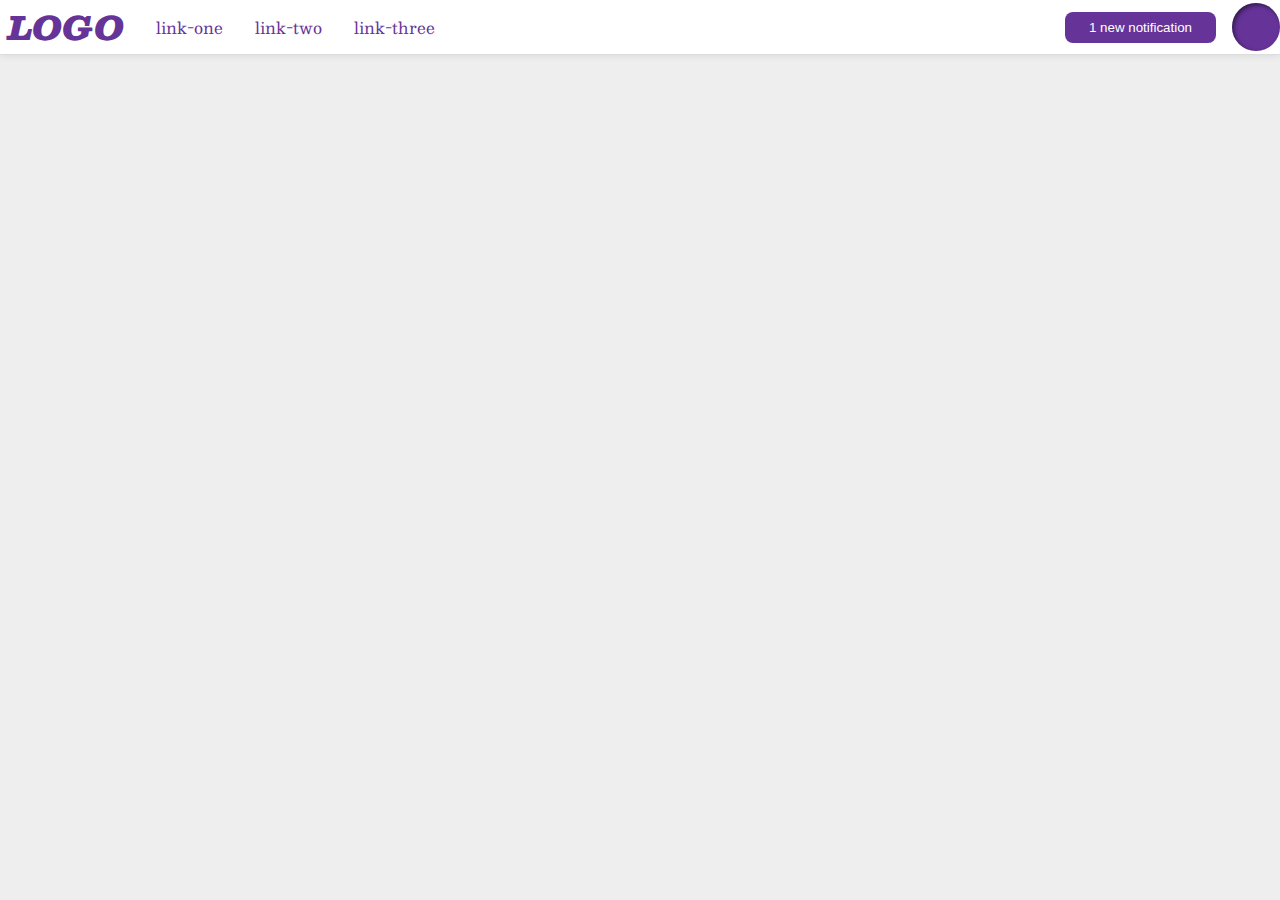
<file: flex/03-flex-header-2/index.html>
<!DOCTYPE html>
<html lang="en">
  <head>
    <meta charset="UTF-8">
    <meta http-equiv="X-UA-Compatible" content="IE=edge">
    <meta name="viewport" content="width=device-width, initial-scale=1.0">
    <title>Flex Header 2</title>
    <link rel="stylesheet" href="style.css">
  </head>
  <body>
    <div class="header">
      <div class="left">
        <div class="logo">
          LOGO
        </div>
        <ul class="links">
          <li><a href="google.com">link-one</a></li>
          <li><a href="google.com">link-two</a></li>
          <li><a href="google.com">link-three</a></li>
        </ul>
      </div>
      <div class="right">
        <button class="notifications">
          1 new notification
        </button>
        <div class="profile-image"></div>
      </div>
    </div>
  </body>
</html>
</file>
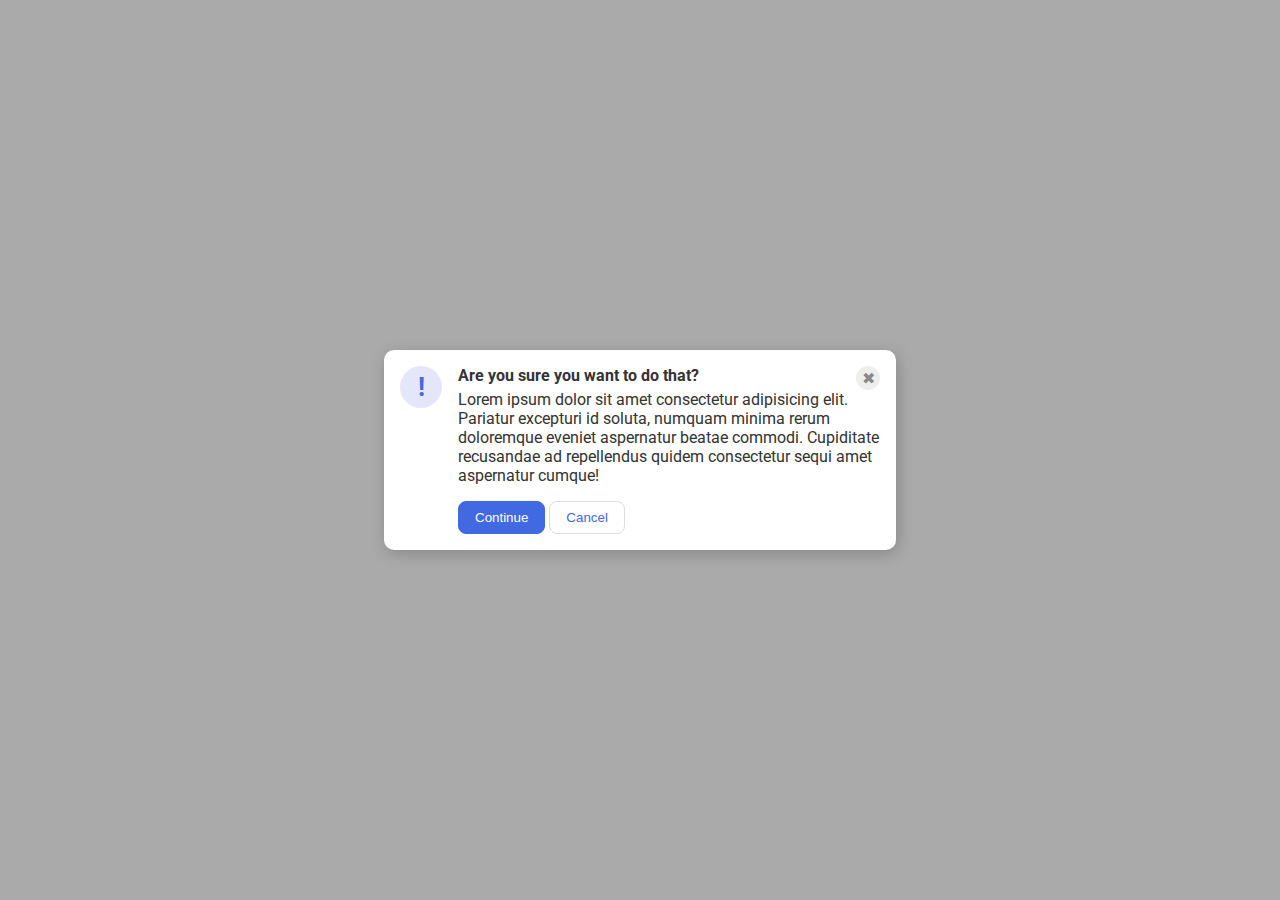
<file: flex/05-flex-modal/index.html>
<!DOCTYPE html>
<html lang="en">
  <head>
    <meta charset="UTF-8">
    <meta http-equiv="X-UA-Compatible" content="IE=edge">
    <meta name="viewport" content="width=device-width, initial-scale=1.0">
    <link rel="stylesheet" href="style.css">
    <title>Modal</title>
  </head>
  <body>
    <div class="modal">
      <div class="icon">!</div>
      <div class="container">
        <div class="header">Are you sure you want to do that?
          <button class="close-button">✖</button>
        </div>
        <div class="text">Lorem ipsum dolor sit amet consectetur adipisicing elit. Pariatur excepturi id soluta, numquam minima rerum doloremque eveniet aspernatur beatae commodi. Cupiditate recusandae ad repellendus quidem consectetur sequi amet aspernatur cumque!</div>
        <button class="continue">Continue</button>
        <button class="cancel">Cancel</button>
      </div>
    </div>
  </body>
</html>
</file>
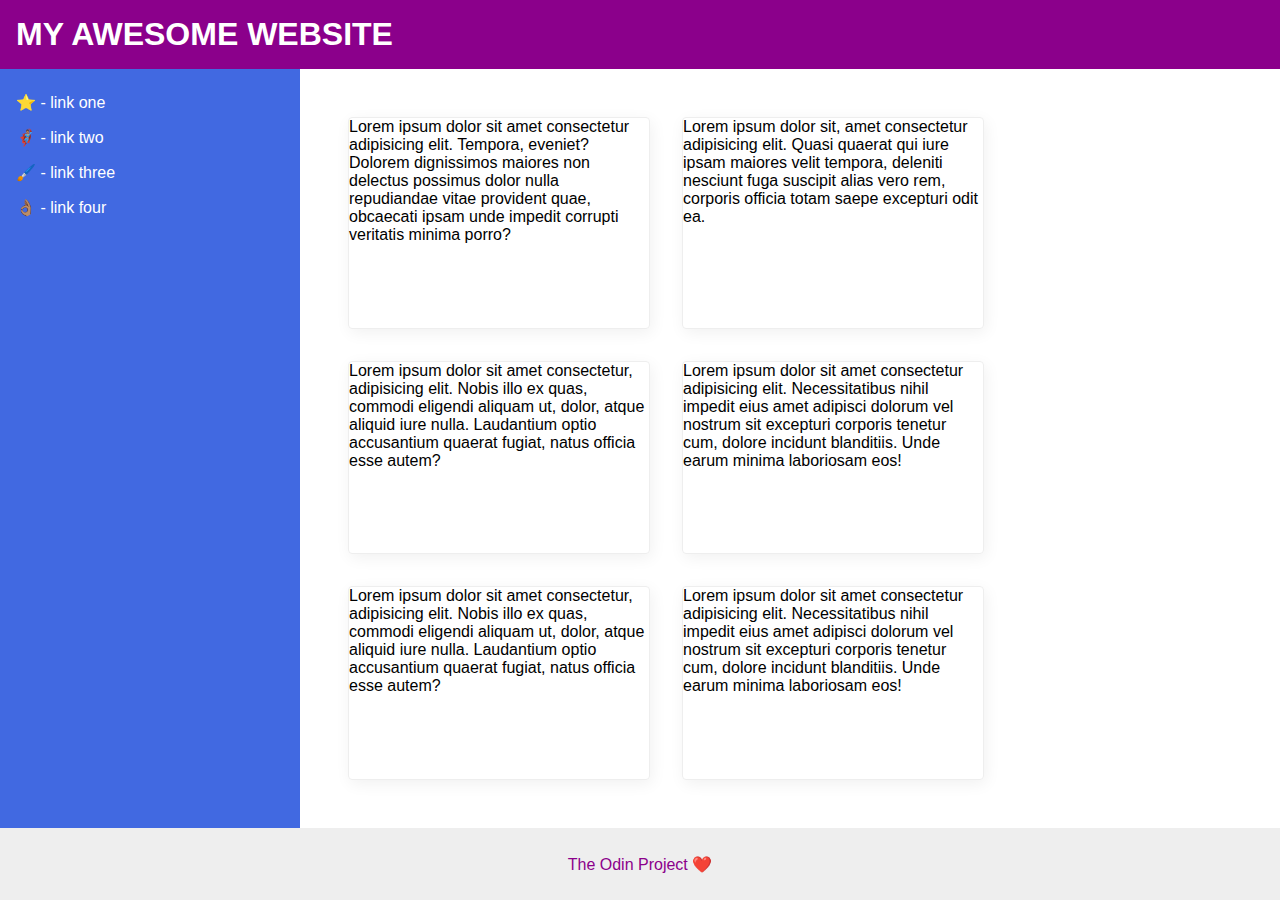
<file: flex/07-flex-layout-2/index.html>
<!DOCTYPE html>
<html lang="en">
  <head>
    <meta charset="UTF-8">
    <meta http-equiv="X-UA-Compatible" content="IE=edge">
    <meta name="viewport" content="width=device-width, initial-scale=1.0">
    <title>The Holy Grail</title>
    <link rel="stylesheet" href="style.css">
  </head>
  <body>
    <div class="header">
      MY AWESOME WEBSITE
    </div>
    
    <div class="content">
      <div class="sidebar">
        <ul>
          <li><a href="#">⭐ - link one</a></li>
          <li><a href="#">🦸🏽‍♂️ - link two</a></li>
          <li><a href="#">🖌️ - link three</a></li>
          <li><a href="#">👌🏽 - link four</a></li>
        </ul>
      </div>
      <div class="cardGrid">
        <div class="card">Lorem ipsum dolor sit amet consectetur adipisicing elit. Tempora, eveniet? Dolorem dignissimos maiores non delectus possimus dolor nulla repudiandae vitae provident quae, obcaecati ipsam unde impedit corrupti veritatis minima porro?</div>
        <div class="card">Lorem ipsum dolor sit, amet consectetur adipisicing elit. Quasi quaerat qui iure ipsam maiores velit tempora, deleniti nesciunt fuga suscipit alias vero rem, corporis officia totam saepe excepturi odit ea.</div>
        <div class="card">Lorem ipsum dolor sit amet consectetur, adipisicing elit. Nobis illo ex quas, commodi eligendi aliquam ut, dolor, atque aliquid iure nulla. Laudantium optio accusantium quaerat fugiat, natus officia esse autem?</div>
        <div class="card">Lorem ipsum dolor sit amet consectetur adipisicing elit. Necessitatibus nihil impedit eius amet adipisci dolorum vel nostrum sit excepturi corporis tenetur cum, dolore incidunt blanditiis. Unde earum minima laboriosam eos!</div>
        <div class="card">Lorem ipsum dolor sit amet consectetur, adipisicing elit. Nobis illo ex quas, commodi eligendi aliquam ut, dolor, atque aliquid iure nulla. Laudantium optio accusantium quaerat fugiat, natus officia esse autem?</div>
        <div class="card">Lorem ipsum dolor sit amet consectetur adipisicing elit. Necessitatibus nihil impedit eius amet adipisci dolorum vel nostrum sit excepturi corporis tenetur cum, dolore incidunt blanditiis. Unde earum minima laboriosam eos!</div>
      </div>
    </div>
    
    <div class="footer">
      The Odin Project ❤️
    </div>
  </body>
</html>
</file>
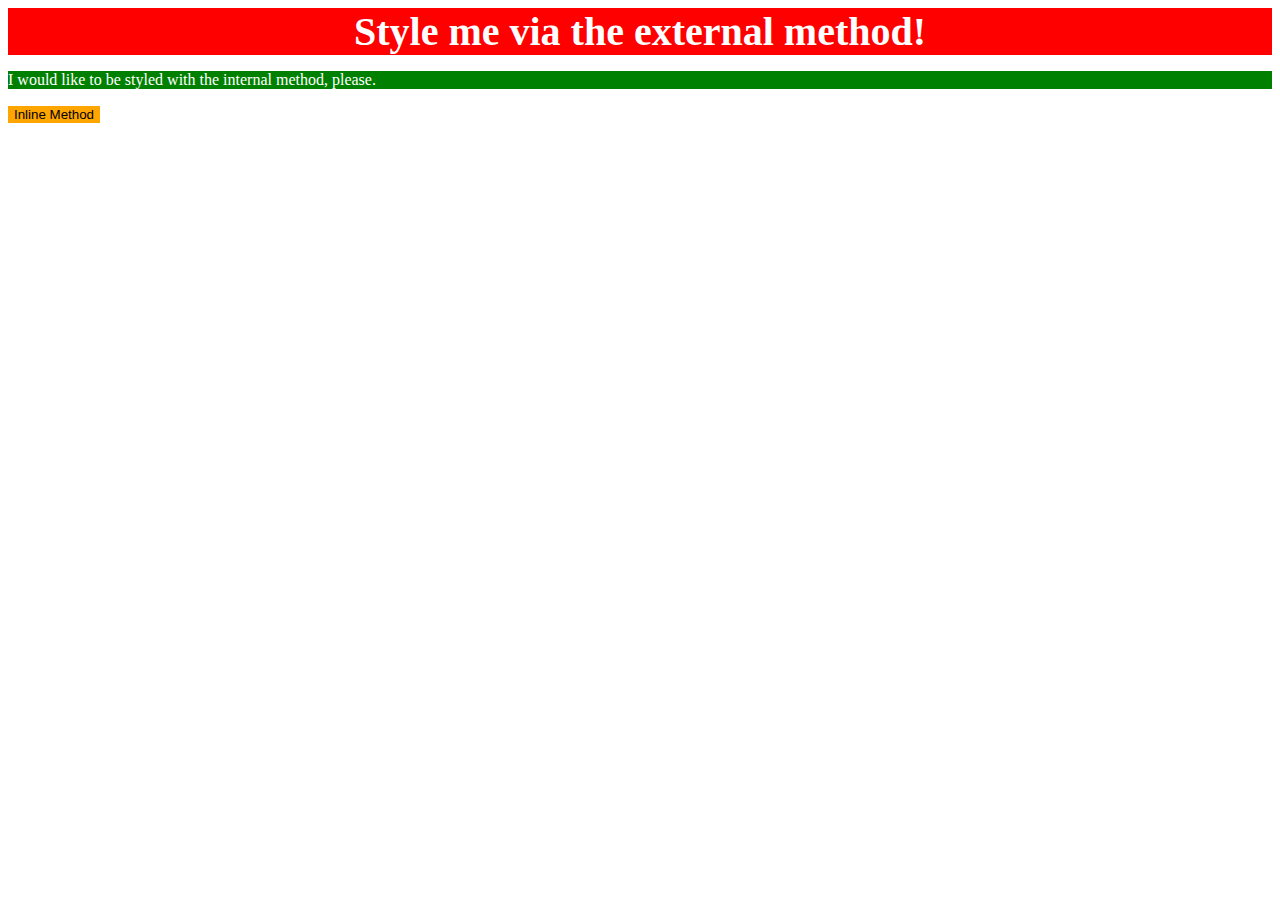
<file: foundations/01-css-methods/index.html>
<!DOCTYPE html>
<html lang="en">
  <head>
    <style>
      p {
        background-color: green;
        color: white;
      }
    </style>
    <meta charset="UTF-8">
    <meta http-equiv="X-UA-Compatible" content="IE=edge">
    <meta name="viewport" content="width=device-width, initial-scale=1.0">
    <link rel="stylesheet" href="./style.css">
    <title>Methods for Adding CSS</title>
  </head>
  <body>
    <div>Style me via the external method!</div>
    <p>I would like to be styled with the internal method, please.</p>
    <button style="background-color: orange; color: black; border: none;">Inline Method</button>
  </body>
</html>
</file>
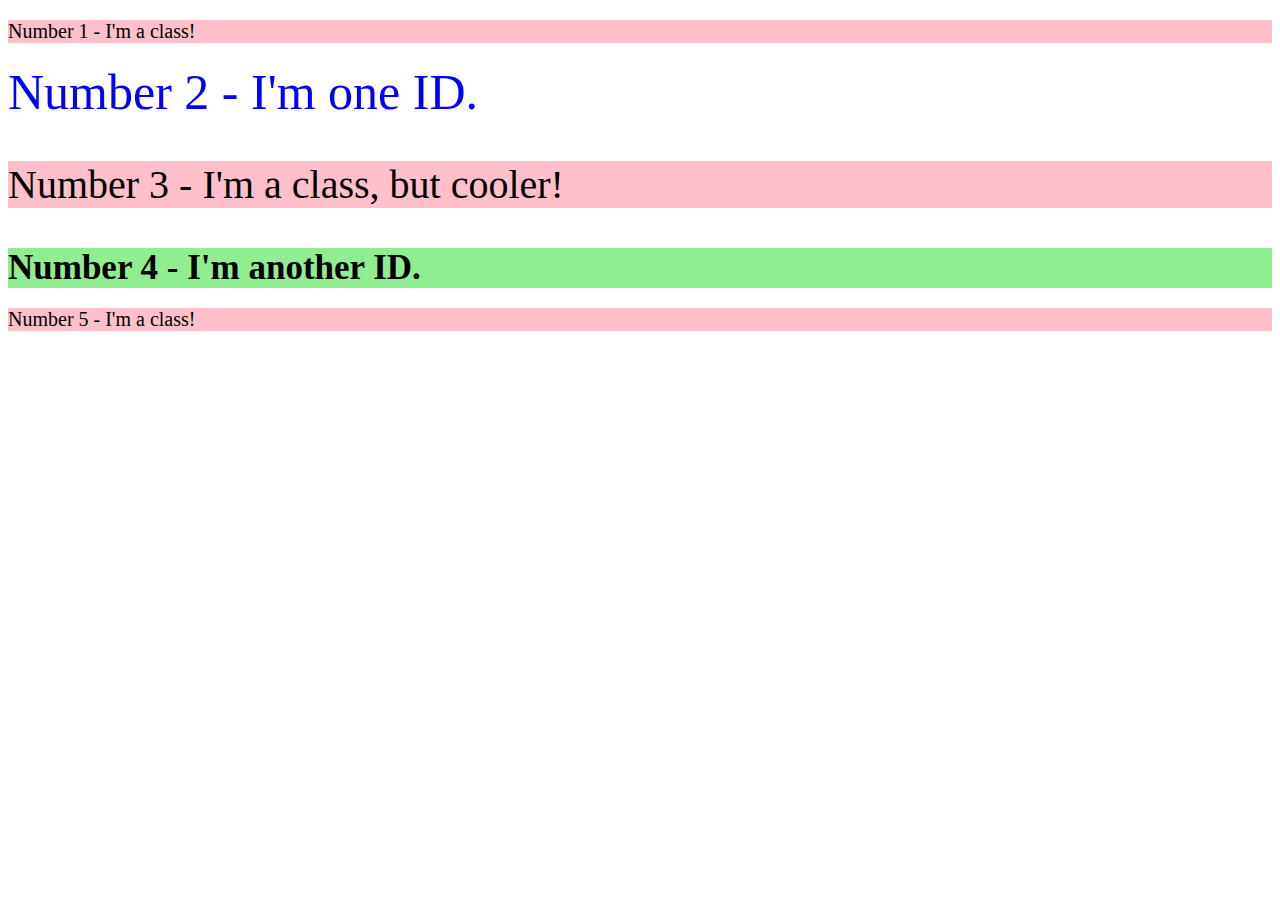
<file: foundations/02-class-id-selectors/index.html>
<!DOCTYPE html>
<html lang="en">
  <head>
    <meta charset="UTF-8">
    <meta http-equiv="X-UA-Compatible" content="IE=edge">
    <meta name="viewport" content="width=device-width, initial-scale=1.0">
    <title>Class and ID Selectors</title>
    <link rel="stylesheet" href="style.css">
  </head>
  <body>
    <p class="c1">Number 1 - I'm a class!</p>
    <div id="id1">Number 2 - I'm one ID.</div>
    <p class="c2">Number 3 - I'm a class, but cooler!</p>
    <div id="id2">Number 4 - I'm another ID.</div>
    <p class="c1">Number 5 - I'm a class!</p>
  </body>
</html>
</file>
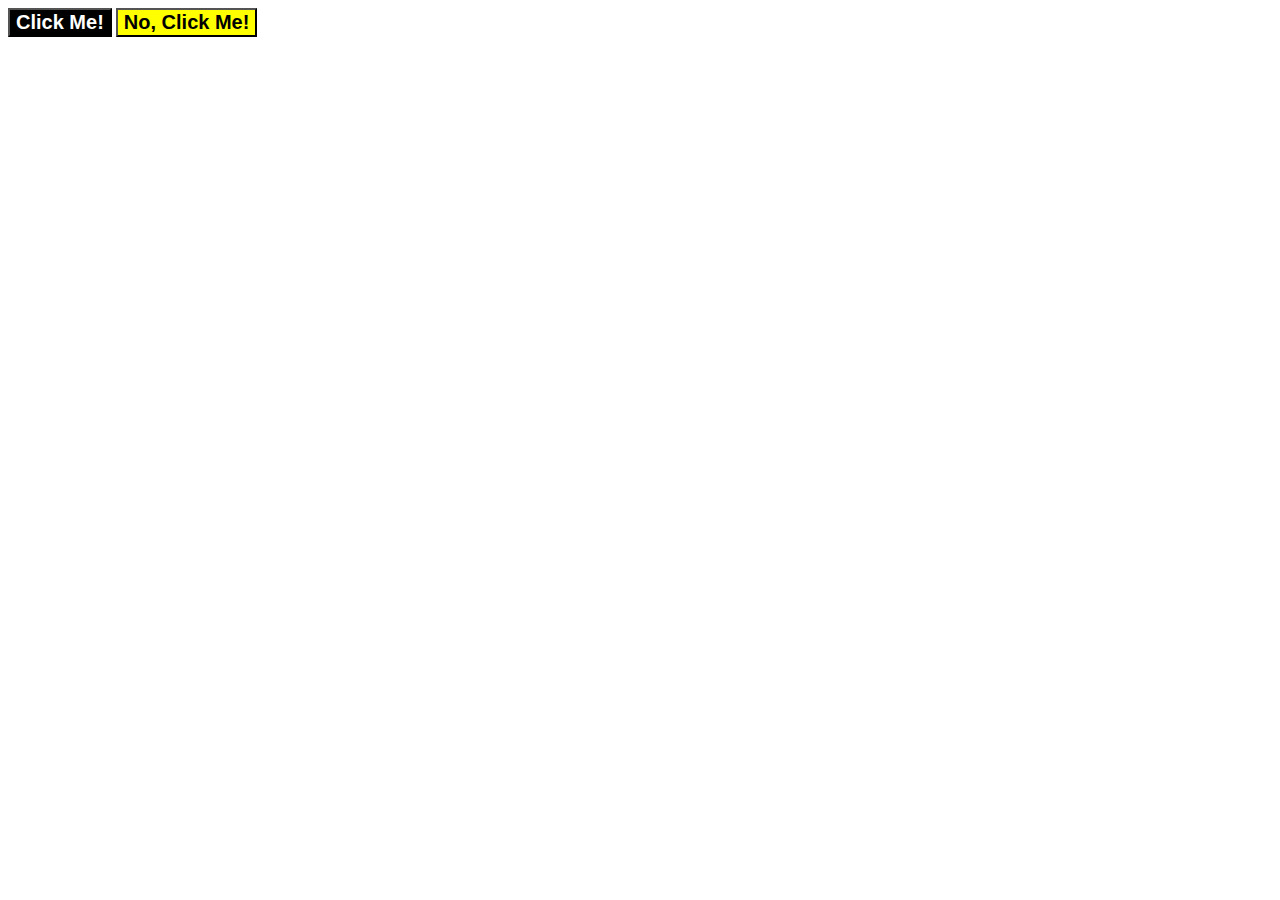
<file: foundations/03-grouping-selectors/index.html>
<!DOCTYPE html>
<html lang="en">
  <head>
    <meta charset="UTF-8">
    <meta http-equiv="X-UA-Compatible" content="IE=edge">
    <meta name="viewport" content="width=device-width, initial-scale=1.0">
    <title>Grouping Selectors</title>
    <link rel="stylesheet" href="style.css">
  </head>
  <body>
    <button id="id1">Click Me!</button>
    <button id="id2">No, Click Me!</button>
  </body>
</html>
</file>
<file: flex/03-flex-header-2/style.css>
/* this is some magical font-importing.  
you'll learn about it later. */
@import url('https://fonts.googleapis.com/css2?family=Besley:ital,wght@0,400;1,900&display=swap');

body {
  margin: 0;
  background: #eee;
  font-family: Besley, serif;
}

.header {
  background: white;
  border-bottom: 1px solid #ddd;
  box-shadow: 0 0 8px rgba(0,0,0,.1);
  display: flex;
  align-content: center;
  justify-content: space-between;
}

.right,
.left {
  display: flex;
  align-items: center;
  gap: 16px;
}

.profile-image {
  background: rebeccapurple;
  box-shadow: inset 2px 2px 4px rgba(0,0,0,.5);
  border-radius: 50%;
  width: 48px;
  height: 48px;
}

.logo {
  color: rebeccapurple;
  font-size: 32px;
  font-weight: 900;
  font-style: italic;
  padding: 0 8px;
}

.links {
  display: flex;
}

button {
  border: none;
  border-radius: 8px;
  background: rebeccapurple;
  color: white;
  padding: 8px 24px;
}

a {
  /* this removes the line under our links */
  text-decoration: none;
  color: rebeccapurple;
  padding: 0 8px;
}

ul {
  padding: 0;
  margin: 0;
  list-style-type: none;
  gap: 16px;
}
</file>
<file: flex/05-flex-modal/style.css>
@import url('https://fonts.googleapis.com/css2?family=Roboto:wght@400;700&display=swap');

html, body {
  height: 100%;
}

body {
  font-family: Roboto, sans-serif;
  margin: 0;
  background: #aaa;
  color: #333;
  /* I'll give you this one for free lol */
  display: flex;
  align-items: center;
  justify-content: center;
}

.modal {
  background: white;
  width: 480px;
  border-radius: 10px;
  box-shadow: 2px 4px 16px rgba(0,0,0,.2);
}

.icon {
  color: royalblue;
  font-size: 26px;
  font-weight: 700;
  background: lavender;
  width: 42px;
  height: 42px;
  border-radius: 50%;
  display: flex;
  align-items: center;
  justify-content: center;
}

.close-button {
  background: #eee;
  border-radius: 50%;
  color: #888;
  font-weight: 400;
  font-size: 16px;
  height: 24px;
  width: 24px;
  display: flex;
  align-items: center;
  justify-content: center;
  border: 1px solid #eee;
  padding: 0;
}

button {
  cursor: pointer;
  padding: 8px 16px;
  border-radius: 8px;
}

button.continue {
  background: royalblue;
  border: 1px solid royalblue;
  color: white;
}

button.cancel {
  background: white;
  border: 1px solid #ddd;
  color: royalblue;
}

.modal {
  display: flex;
  padding: 16px;
}

.header {
  display: flex;
  justify-content: space-between;
  font-weight: bold;
}

.icon {
  flex-shrink: 0;
  margin-right: 16px;
}

button.continue,
button.cancel {
  margin-top: 16px;
}
</file>
<file: flex/07-flex-layout-2/style.css>
body {
  font-family: -apple-system, BlinkMacSystemFont, 'Segoe UI', Roboto, Oxygen, Ubuntu, Cantarell, 'Open Sans', 'Helvetica Neue', sans-serif;
  margin: 0;
  min-height: 100vh;
}

.header {
  height: 72px;
  background: darkmagenta;
  color: white;
}

.footer {
  height: 72px;
  background: #eee;
  color: darkmagenta;
}

.sidebar {
  width: 300px;
  background: royalblue;
  box-sizing: border-box;
}

.card {
  border: 1px solid #eee;
  box-shadow: 2px 4px 16px rgba(0,0,0,.06);
  border-radius: 4px;
}

/*Style*/
.header {
  height: fit-content;
  font-size: 32px;
  font-weight: 900;
  padding: 16px;
}

.sidebar > ul{
  list-style-type: none;
  margin: 0;
  padding: 16px;
}

.sidebar > ul > li {
  padding: 8px 0;
}

.sidebar > ul > li > a {
  color: white;
  text-decoration: none;
}

.footer {
  display: flex;
  align-items: center;
  justify-content: center;
}

/*Position and layout*/
body {
  display: flex;
  flex-direction: column;
  justify-content: space-between;
}

.content {
  display: flex;
  flex: 1;
}

.sidebar {
  flex-shrink: 0;
}

.cardGrid {
  display: flex;
  padding: 32px;
  flex-wrap: wrap;
}

.card {
  flex: initial;
  width: 300px;
  margin: 16px 16px;
}
</file>
<file: foundations/01-css-methods/style.css>
div {
    background-color: red;
    color : white;
    text-align: center;
    font-size: 40px;
    font-weight: bold;
}
</file>
<file: foundations/02-class-id-selectors/style.css>
.c1 {
    background-color: pink;
    font-size: 20px;
}

.c2 {
    background-color: pink;
    font-size: 40px;
}

#id1 {
    font-size: 50px;
    color: blue
}

#id2 {
    font-size: 35px;
    background-color: lightgreen;
    font-weight: bold;
}
</file>
<file: foundations/03-grouping-selectors/style.css>
#id1,
#id2 {
    font-size: 20px;
    font-weight: 800;
}

#id1 {
    color: white;
    background-color: black;
}

#id2 {
    color: black;
    background-color: yellow;
}
</file>
